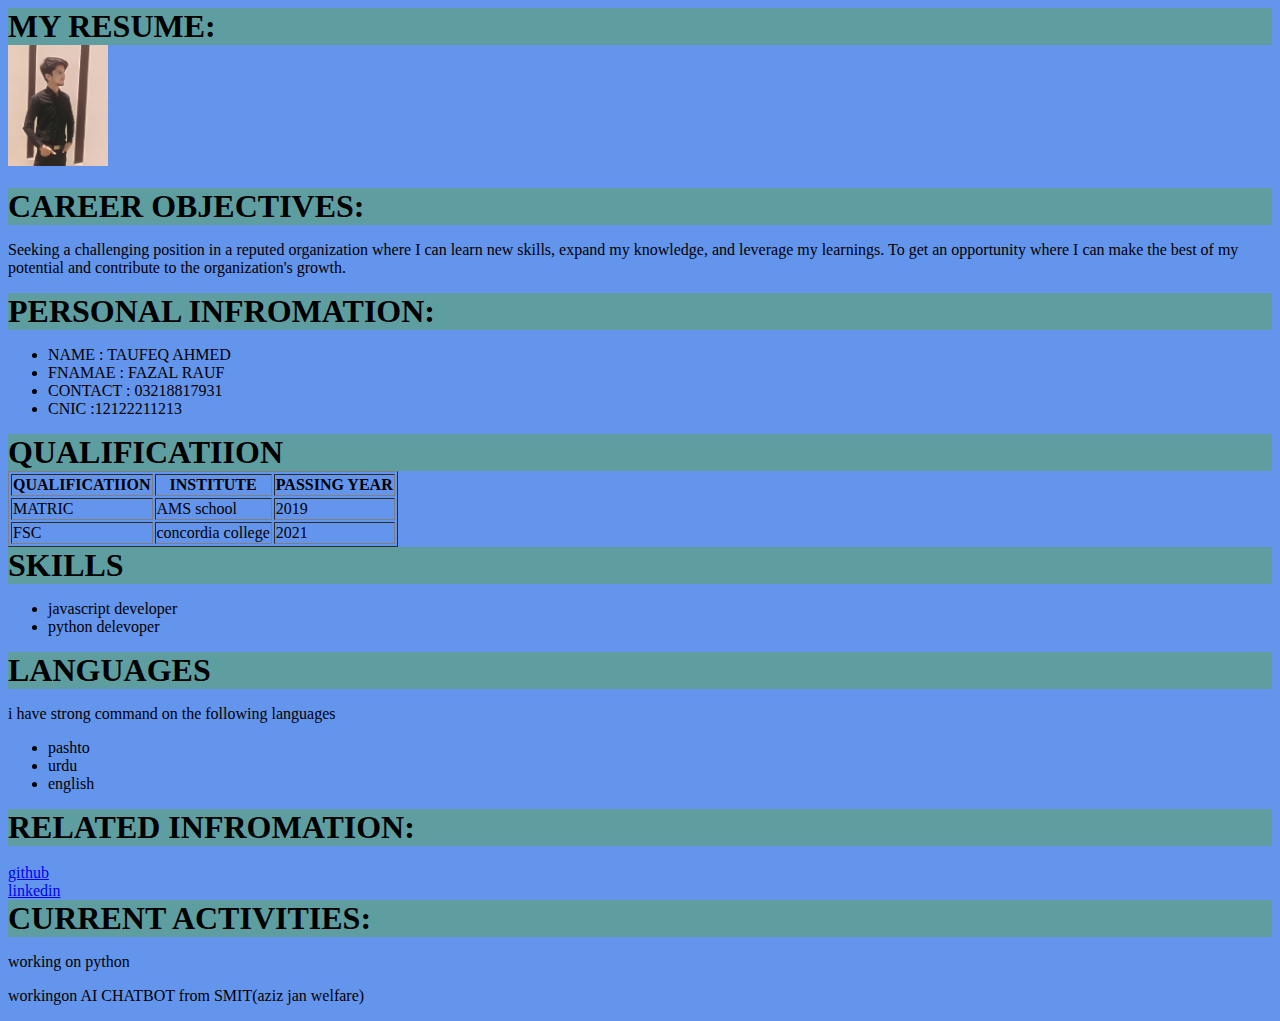
<file: index.html>
<!DOCTYPE html>
<html lang="en">
<head>
    <meta charset="UTF-8">
    <meta name="viewport" content="width=device-width, initial-scale=1.0">
    <title>Document</title>
    <link rel="stylesheet" href="./abc.css" type="text/css">
</head>
<body>
        <h1>
            MY RESUME:
        </h1>
    <div>
        <img src="IMG_20201118_234706.jpg" alt="100px" width="100px" >
    </div>
        <br>
        <h1>
            CAREER OBJECTIVES:
            </h1>
        <p>
            Seeking a challenging position in a reputed organization where I can learn new skills, expand my knowledge, and leverage my learnings. To get an opportunity where I can make the best of my potential and contribute to the organization's growth.
        </p>
        <h1>
            PERSONAL INFROMATION:
        </h1>
        <ul>
           <li> NAME    : TAUFEQ AHMED </li>
            <li> FNAMAE  : FAZAL RAUF   </li>
            <li>CONTACT : 03218817931   </li>
           <li> CNIC     :12122211213    </li>
            </ul>
        </h1>
        <h1>QUALIFICATIION</h1>
        <table border="1px">
            <thead>
                <tr>
                    <th>
                        QUALIFICATIION
                    </th>
                    <th>
                        INSTITUTE
                    </th>
                    <th>
                        PASSING YEAR
                    </th>
                </tr>
            </thead>
            <tbody>
                    <tr>
                        <td>
                            MATRIC 
                        </td>
                        <td>
                            AMS school
                        </td>
                        <td>
                            2019
                        </td>
                    </tr>
                    <tr>
                        <td>
                            FSC 
                        </td>
                        <td>
                            concordia college
                        </td>
                        <td>
                            2021
                        </td>
                    </tr>
            </tbody>
        </table>
        <h1>
            SKILLS
        </h1>
        <ul>
            <li>
                javascript developer
            </li>
            <li>
                python delevoper
            </li>
        </ul>
        <h1>
            LANGUAGES
        </h1>
        <p>
            i have strong command on the following languages
        </p>
        <ul>
             <li>
                pashto
             </li>
             <li>
                urdu
             </li>
             <li>
                english
             </li>
        </ul>
        <h1>
            RELATED INFROMATION:
    
        </h1>
       <br>
        <a href="https://github.com/TaufeeqAhmed123"> github</a>
    </br>
        <a href="https://www.linkedin.com/in/taufeeq-ahmed-4403a8278/">linkedin</a>
        <h1>
            CURRENT ACTIVITIES:
        </h1>
        <p>
            working on python
        </p>
        <p>
            workingon AI CHATBOT from SMIT(aziz jan welfare)
        </p>
</body>
</html>
</file>
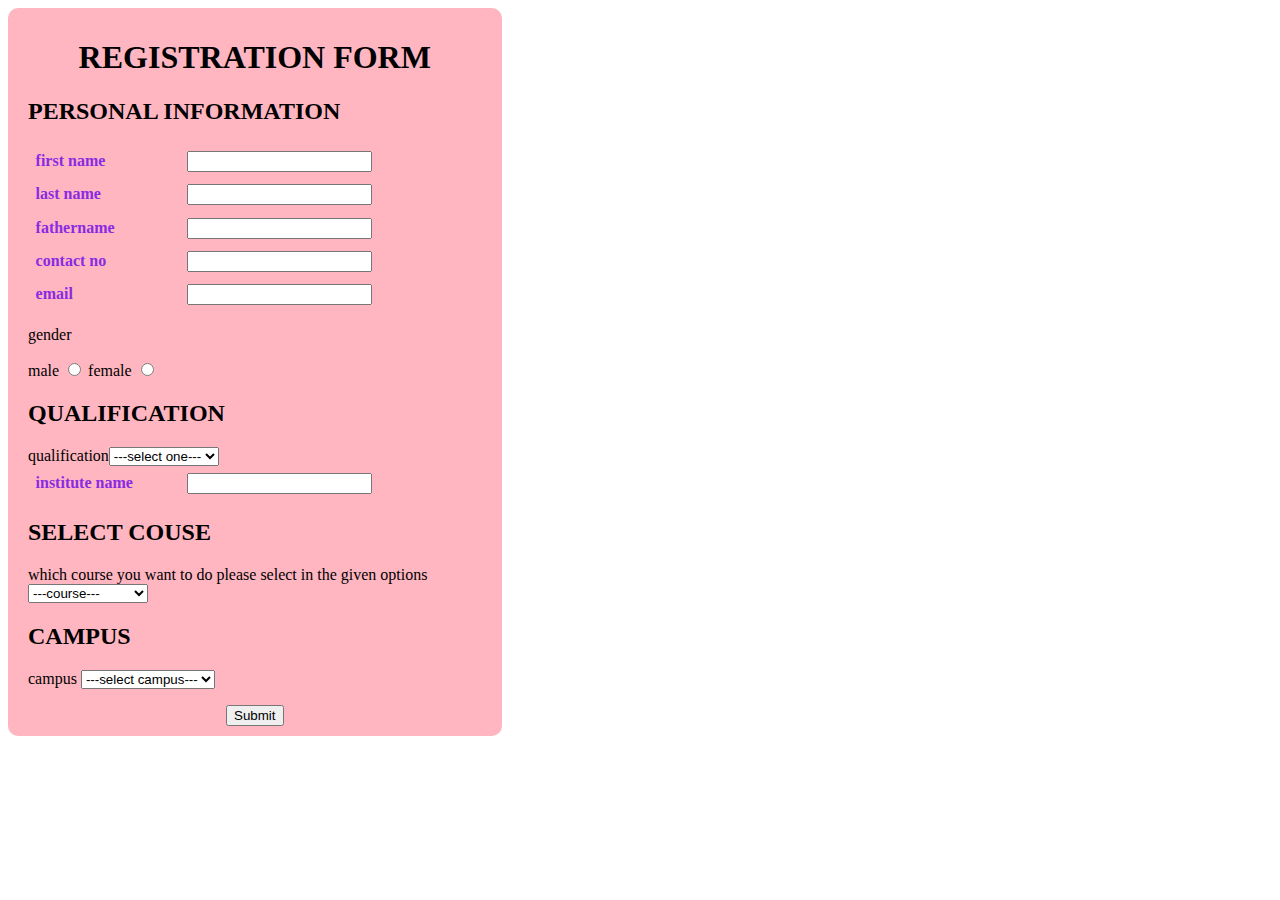
<file: onlineRegistration.html>
<!DOCTYPE html>
<html lang="en">
<head>
    <meta charset="UTF-8">
    <meta name="viewport" content="width=device-width, initial-scale=1.0">
    <title>REGISTRATION FORM</title>
    <link rel="stylesheet" href="./style.css" type="text/css">
</head>
<body>
    <div class="form">
    <center>
    <h1>REGISTRATION FORM</h1>
    </center>
    <form action="">
        <h2>PERSONAL INFORMATION</h2>
    <label for="first name">first name</label>
    <input type="text" name="first name" id="firstname" required><br>
    <label for="last name">last name</label>
    <input type="text" name="lastname" id="lastname" required><br>
    <label for="father name">fathername</label>
    <input type="text" name="father name" id="fathername" required><br>
    <label for="contact no">contact no</label>
    <input type="number" name="contact name " id="contactname" required><br>
    <label for="email">email</label>
    <input type="email" name="email" id="email" required><br>
    <p>gender</p>
    male <input type="radio" name="gender" id="gender">
    female <input type="radio" name="gender" id="gender">
        <h2>QUALIFICATION</h2>
       <p> qualification<select name="current qualification" id="current qulification">
            <option value="qualification">---select one---</option>
            <option value="matric">matric</option>
            <option value="fsc">fsc</option>
            <option value="bs">bs</option>
        </select><br>
        <label for="institute">institute name</label>
        <input type="text" name="institute" id="institute">
    </p>
    <h2>SELECT COUSE</h2>
    <p>which course you want to do please select in the given options
        <select name="course " id="course">course
            <option value="course">---course---</option>
            <option value="cyber security">cyber security</option>
            <option value="cloud computing">cloud computing</option>
            <option value="chatbot">chatbot</option>
        </select>
    </p>
    <h2>CAMPUS</h2>
            <p>campus <select name="campus" id="campus">campus
            <option value="campus">---select campus---</option>
            <option value="peshawar">peshawar</option>
            <option value="lahore">lahore</option>
            <option value="karachi">karachi</option>
        </select>
            </p>
    <center>
    <input type="submit" name="" id="submit">
    </center>
</form>
</div>
</body>
</html>
</file>
<file: abc.css>
h1{
    background-color: cadetblue;
    margin: auto;
    padding: auto;
}
body{
    background-color:cornflowerblue;
}
</file>
<file: style.css>
div.form{
    background-color: lightpink;
    width: 12cm;
    padding: 10px 20px;
    border-radius: 10px;

}

label{
    width: 140px;
    display: inline-block;
    margin: 0.2cm;
    font-size: 16px;
    font-weight: bold;
    color: blueviolet;
}
input#contactname:hover{
    background-color: lightblue;
}
input#firstname:hover{
    background-color: lightblue;
}
input#lastname:hover{
    background-color: lightblue;
}
input#fathername:hover{
    background-color: lightblue;
}
input#email:hover{
    background-color: lightblue;
}
input#submit:hover{
background-color: green;
}
fieldset{
    color: blue;
}
</file>
